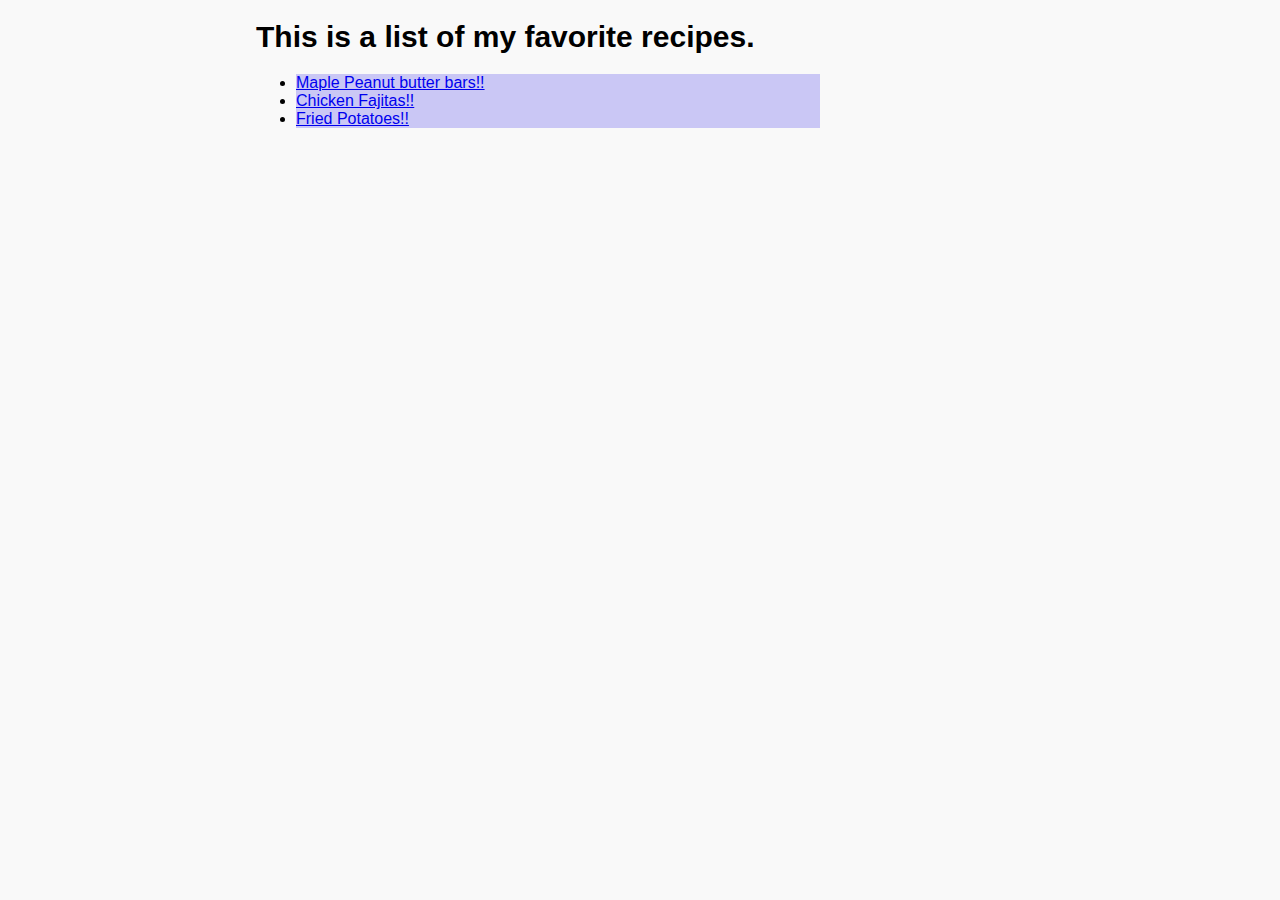
<file: index.html>
<!DOCTYPE html>
<html lang="en">
  <head>
    <meta charset="UTF-8">
    <title>My Favorite Recipes</title>
    <link rel="stylesheet" href="style.css">
  </head>
  <body>
    <h1>This is a list of my favorite recipes.</h1>
    <ul>
        <li><a href="recipes/maplepeanutbutterbars.html">Maple Peanut butter bars!!</a></li>
        <li><a href="recipes/chickenfajitas.html">Chicken Fajitas!!</a></li>
        <li><a href="recipes/friedpotatoes.html">Fried Potatoes!!</a></li>
    </ul>
  </body>
</html>
</file>
<file: style.css>
body {
    font-family: Impact, Haettenschweiler, 'Arial Narrow Bold', sans-serif;
    background-color: rgba(248, 248, 248, 0.877);
    margin-left: 20%;
    margin-right: auto;
}

h1 {
    font-size: 30px;
}

p {
    background-color: rgba(122, 114, 240, 0.37);
    width: 55%;
}

li {
    background-color: rgba(122, 114, 240, 0.37);
    width: 53.3%;
}

.link {
    background-color: rgba(122, 114, 240, 0.37);
    width: 55%;
}

img {
    border-style: solid;
    border-color: rgba(122, 114, 240, 0.37);
}
</file>
